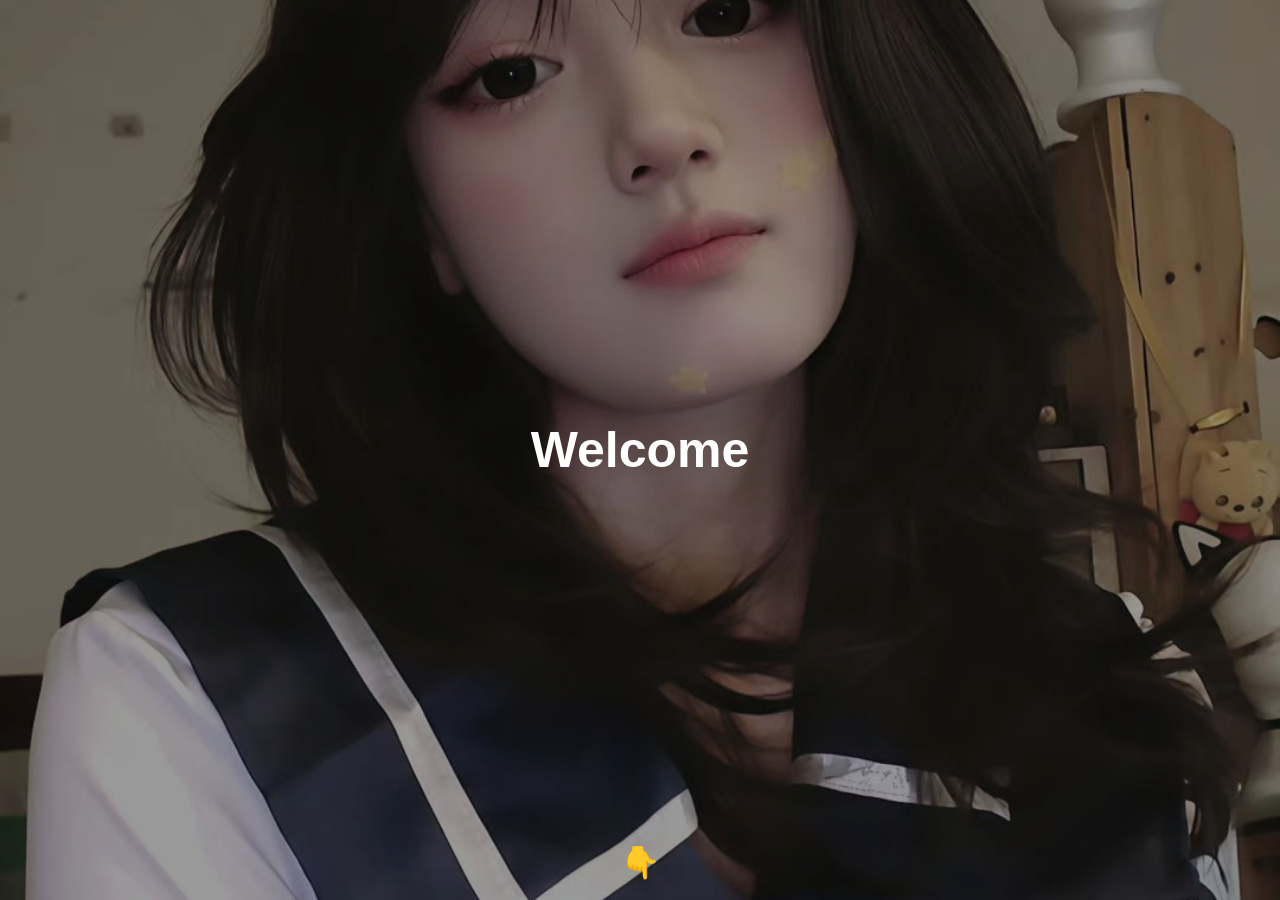
<file: index.html>
<!DOCTYPE html>
<html>
<head>
  <meta charset="UTF-8">
  <meta name="viewport" content="width=device-width, initial-scale=1.0, maximum-scale=1.0">
  <title>Website Scroll Login</title>
  <link rel="stylesheet" href="style.css">
</head>

<body>

<div class="container" id="container">

  <!-- PAGE 1 -->
  <section class="page page1">
    <img src="mbg.jpg" alt="gambar">

    <div class="overlay">
   <h1 style="font-size :50px;">Welcome</h1>
    </div>

    <div class="scroll-indicator">👇</div>
  </section>

  <!-- PAGE 2 LOGIN -->
  <section class="page page2">
    <div class="login-box">
      <h2>Login</h2>
      <form id="loginForm">
        <input type="text" id="username" placeholder="username" required>
        <input type="password" id="password" placeholder="password" required>
        
        <button type="submit">Masuk</button>
        </form>
      <p id="error" style="color: red;"></p>
    </div>
  </section>

</div>

<script src="script.js"></script>

</body>
</html>
</file>
<file: style.css>
* {
  margin: 0;
  padding: 0;
  box-sizing: border-box;
}

html, body {
  width: 100%;
  height: 100%;
  overflow-x: hidden;
  font-family: Arial, sans-serif;
}

.container {
  width: 100%;
  height: 100dvh;

  overflow-y: auto;
  overflow-x: hidden;

  scroll-snap-type: y mandatory;
  -webkit-overflow-scrolling: touch;
}

.page {
  width: 100%;
  min-height: 100dvh;

  scroll-snap-align: start;

  display: flex;
  justify-content: center;
  align-items: center;

  position: relative;
}

/* ===== PAGE 1 ===== */
.page1 img {
  position: absolute;
  width: 100%;
  height: 100%;
  object-fit: cover;
}

.overlay {
  position: absolute;
  color: white;
  text-align: center;
  z-index: 2;
}

/* efek gelap */
.page1::after {
  content: "";
  position: absolute;
  width: 100%;
  height: 100%;
  background: rgba(0,0,0,0.4);
}

/* panah animasi */
.scroll-indicator {
  position: absolute;
  bottom: 20px;
  font-size: 30px;
  color: white;
  animation: bounce 1.5s infinite;
  z-index: 2;
}

@keyframes bounce {
  0%, 100% { transform: translateY(0); }
  50% { transform: translateY(10px); }
}

/* ===== PAGE 2 LOGIN ===== */
.page2 {
  background: #222;
  color: white;
}

.login-box {
  background: white;
  color: black;
  padding: 30px;
  border-radius: 10px;
  width: 80%;
  max-width: 300px;
  text-align: center;
}

.login-box input {
  width: 100%;
  padding: 10px;
  margin: 10px 0;
  border: 1px solid #ccc;
  border-radius: 5px;
}

.login-box button {
  width: 100%;
  padding: 10px;
  background: #333;
  color: white;
  border: none;
  border-radius: 5px;
  cursor: pointer;
}

.login-box button:hover {
  background: #555;
}
body {
  zoom: 1 !important;
}
</file>
